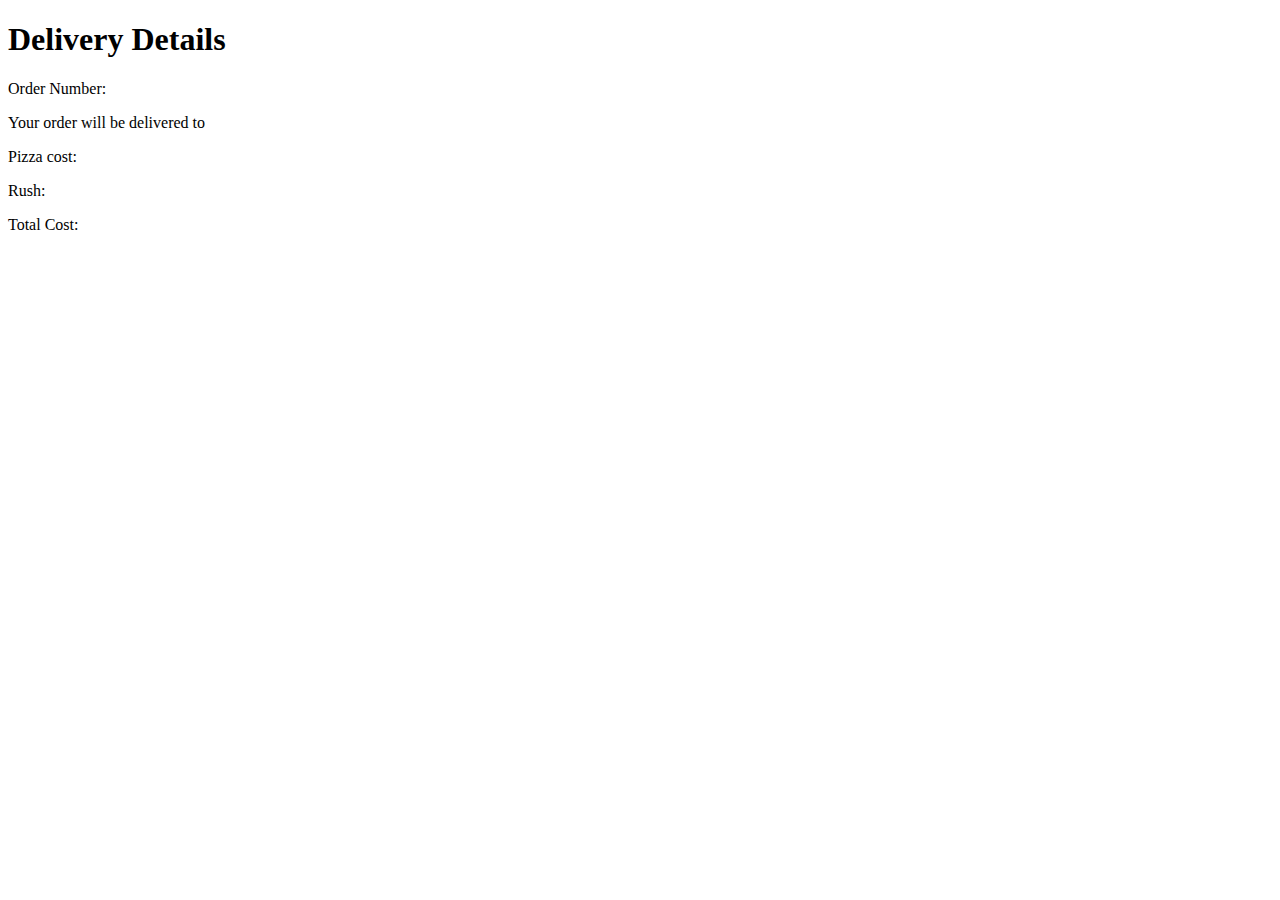
<file: src/main/resources/templates/deliverydetails.html>
<!DOCTYPE html>
<html lang="en">
  <head>
    <meta charset="UTF-8" />
    <meta http-equiv="X-UA-Compatible" content="IE=edge" />
    <meta name="viewport" content="width=<device-width>, initial-scale=1.0" />
    <title>Order Delivery Details</title>
  </head>

  <body >
    <div data-th-object="${pizzaOrder}">
      <h1>Delivery Details</h1>
      <p><span>Order Number:</span><span data-th-text="*{id}"></span></p>
      <p><span>Your order will be delivered to </span><span data-th-text="*{address}"></span></p>
      <p><span>Pizza cost:</span><span data-th-text="*{pizzaCost}"></span></p>
      <p><span>Rush:</span><span data-th-text="*{isRushOrder ? twodollars : zerodollars TODO }"></span></p>
      <p><span>Total Cost:</span><span data-th-text="*{totalOrderCost}"></span></p>
    </div>
  </body>
</html>
</file>
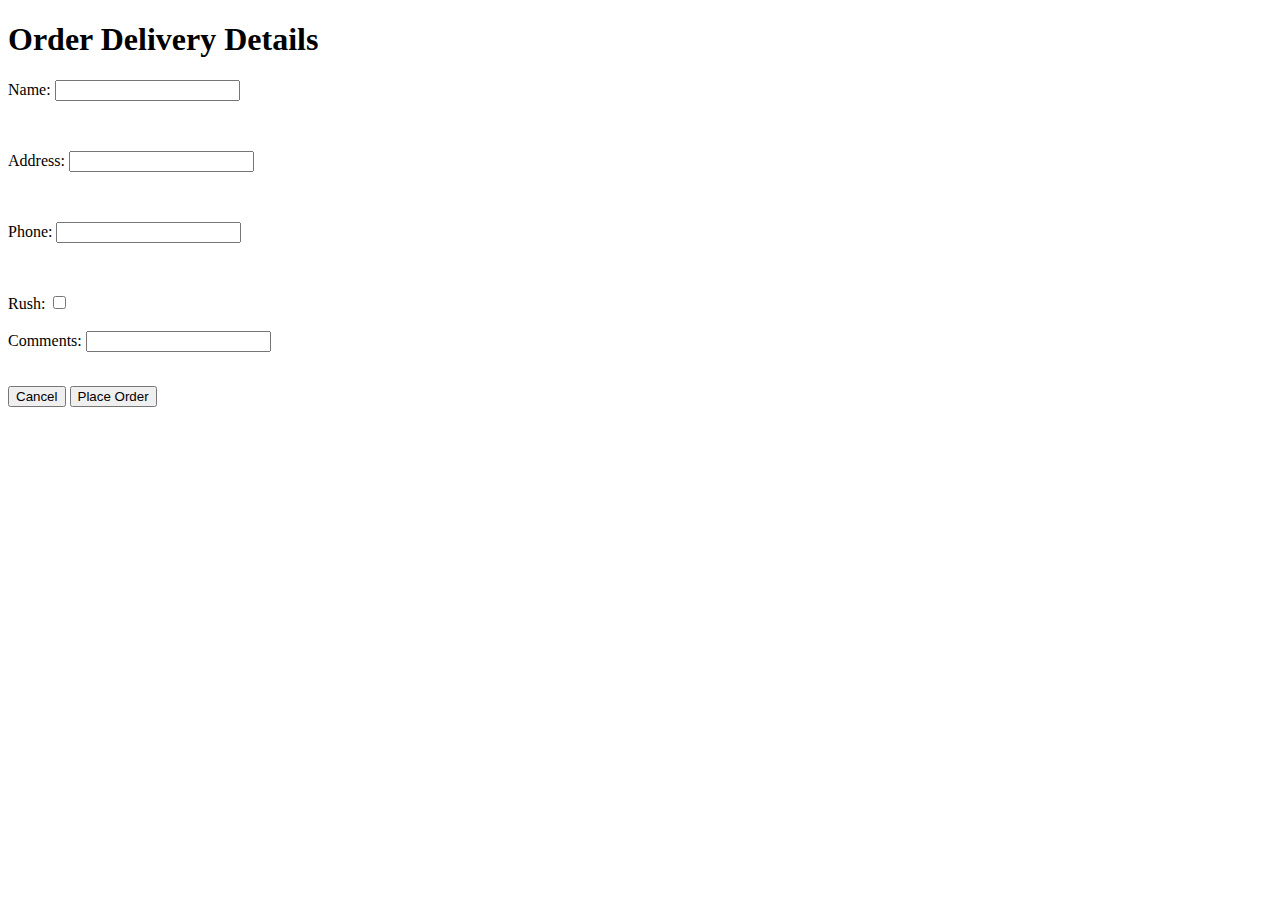
<file: src/main/resources/templates/orderdeliveryform.html>
<!DOCTYPE html>
<html lang="en">
  <head>
    <meta charset="UTF-8" />
    <meta http-equiv="X-UA-Compatible" content="IE=edge" />
    <meta name="viewport" content="width=device-width, initial-scale=1.0" />
    <title>Order Delivery Details</title>
  </head>
  <body>
    <h1>Order Delivery Details</h1>
    <form
      action="#"
      data-th-action="@{/deliverydetails}"
      data-th-object="${pizza}"
      method="post"
    >
      <p>
        Name:
        <input type="text" data-th-field="*{name}" />
        <br />
        <!-- this is a way to create the error messages that we see in red. They pop up if we fill in the fields wrongly
        The errors are set inside the contact object itself. span makes sure the message appears inline on the right of the field instead on the bottom -->
        <span
          class="error"
          data-th-if="${#fields.hasErrors('name')}"
          data-th-errors="*{name}"
        ></span>
      </p>
      <br />
      <p>
        Address:
        <input type="text" data-th-field="*{address}" />
        <br />
        <span
          class="error"
          data-th-if="${#fields.hasErrors('address')}"
          data-th-errors="*{address}"
        ></span>
      </p>
      <br />
      <p>
        Phone:
        <input type="text" data-th-field="*{phoneNumber}" />
        <br />
        <span
          class="error"
          data-th-if="${#fields.hasErrors('phoneNumber')}"
          data-th-errors="*{phoneNumber}"
        ></span>
      </p>
      <br />
      <p>
        Rush:
        <input type="checkbox" data-th-field="*{isRushOrder}" />
        <br />
        <span
          class="error"
          data-th-if="${#fields.hasErrors('isRushOrder')}"
          data-th-errors="*{isRushOrder}"
        ></span>
        <br />
        Comments:
        <!-- note that number fields have arrows to increment and decrement the number by 1 -->
        <input type="text" data-th-field="*{comments}" />
        <span
          class="error"
          data-th-if="${#fields.hasErrors('comments')}"
          data-th-errors="*{comments}"
        ></span>
      </p>
      <br />
      <input class="button" type="button" onclick="window.location.replace('/')" value="Cancel" />
      <button type="submit">Place Order</button>
    </form>
  </body>
</html>
</file>
